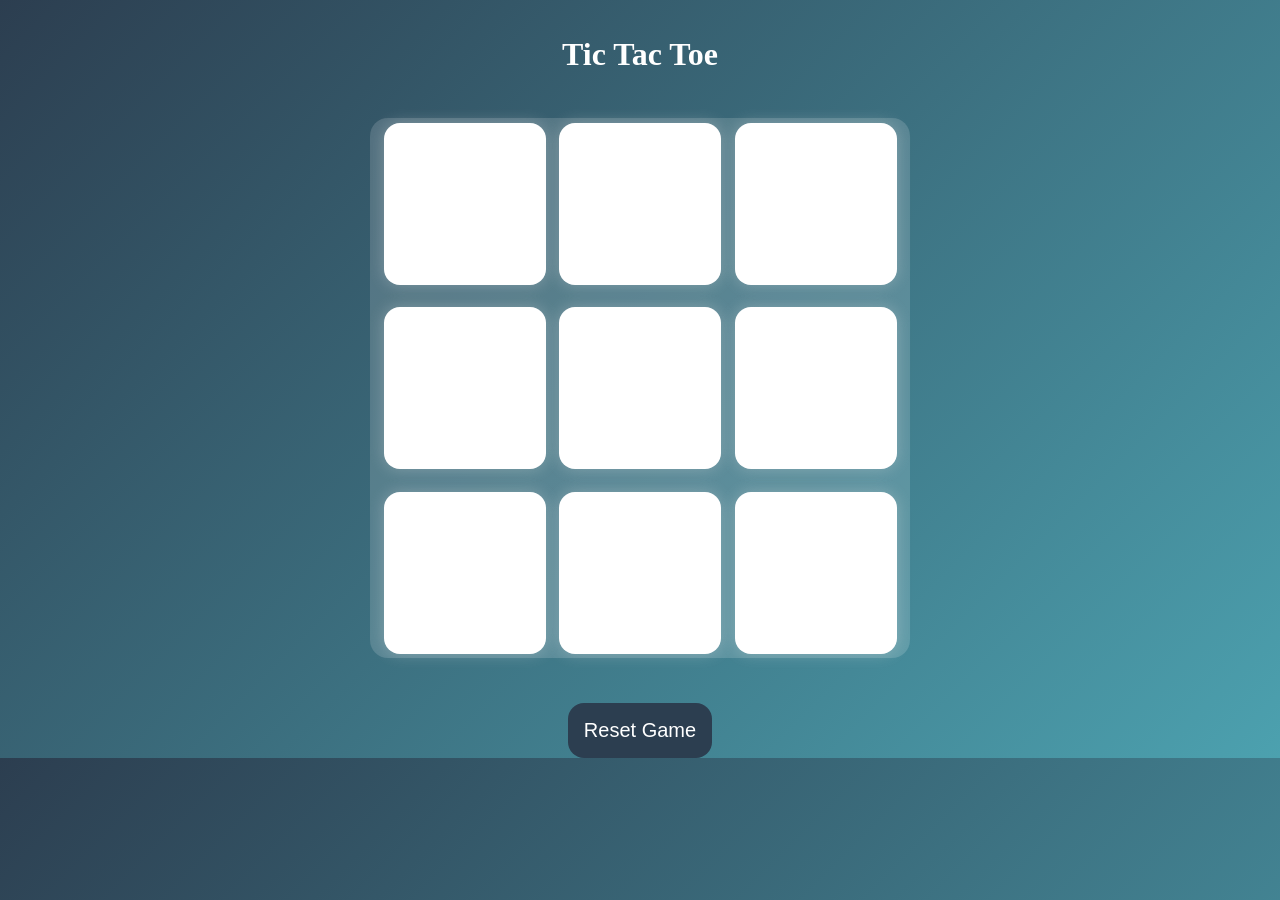
<file: index(TTT).html>
<!DOCTYPE html>
<html lang="en">
<head>
    <meta charset="UTF-8">
    <meta name="viewport" content="width=device-width, initial-scale=1.0">
    <title>Tic Tac Toe Game</title>
    <link rel="stylesheet" href="Style(TTT).css"></link>
</head>
<body>
    <div class="msg-container hide">
        <p id="msg">Winner</p>
        <button id="newGameBtn">New Game</button>
    </div>
    <main>
        <h1>Tic Tac Toe</h1>
        <div class="container">
        <div class="game">
            <button class="box"></button>
            <button class="box"></button>
            <button class="box"></button>
            <button class="box"></button>
            <button class="box"></button>
            <button class="box"></button>
            <button class="box"></button>
            <button class="box"></button>
            <button class="box"></button>
        </div>
      </div>
      <button id="resetBtn">Reset Game</button>
    </main>
    
    
    <script src="TicTacToe.js"></script>
</body>
</html>
</file>
<file: Style(TTT).css>
* {
  margin: 0;
  padding: 0;
  color: white;
}

body {
  background: linear-gradient(135deg, #2c3e50, #4ca1af);
  text-align: center;
  margin-top: 4vmin;
}

.container {
  height: 70vh;
  display: flex;
  justify-content: center;
  align-items: center;
}

.game {
  height: 60vmin;
  width: 60vmin;
  display: flex;
  flex-wrap: wrap;
  justify-content: center;
  align-items: center;
  gap: 1.5vmin;
  background: rgba(255, 255, 255, 0.15);
  border-radius: 2vmin;
}
.box {
  height: 18vmin;
  width: 18vmin;
  border-radius: 1rem;
  border: none;
  box-shadow: 0 0 1rem rgba(233, 231, 231, 0.3);
  font-size: 8vmin;
  color: #2c3e50;
  background: #ffffff;
}
#resetBtn,
#newGameBtn {
  padding: 1rem;
  font-size: 1.25rem;
  background: #2c3e50;
  color: white;
  border-radius: 1rem;
  border: none;
}

#msg {
  color: white;
  font-size: 5vmin;
}

.msg-container {
  background: linear-gradient(135deg, #2c3e50, #4ca1af);
  color: white;
  height: 100vmin;
  display: flex;
  justify-content: center;
  align-items: center;
  flex-direction: column;
  gap: 4vmin;
}

.hide {
  display: none;
}

#resetBtn:hover,
#newGameBtn:hover {
  opacity: 0.9;
}
</file>
